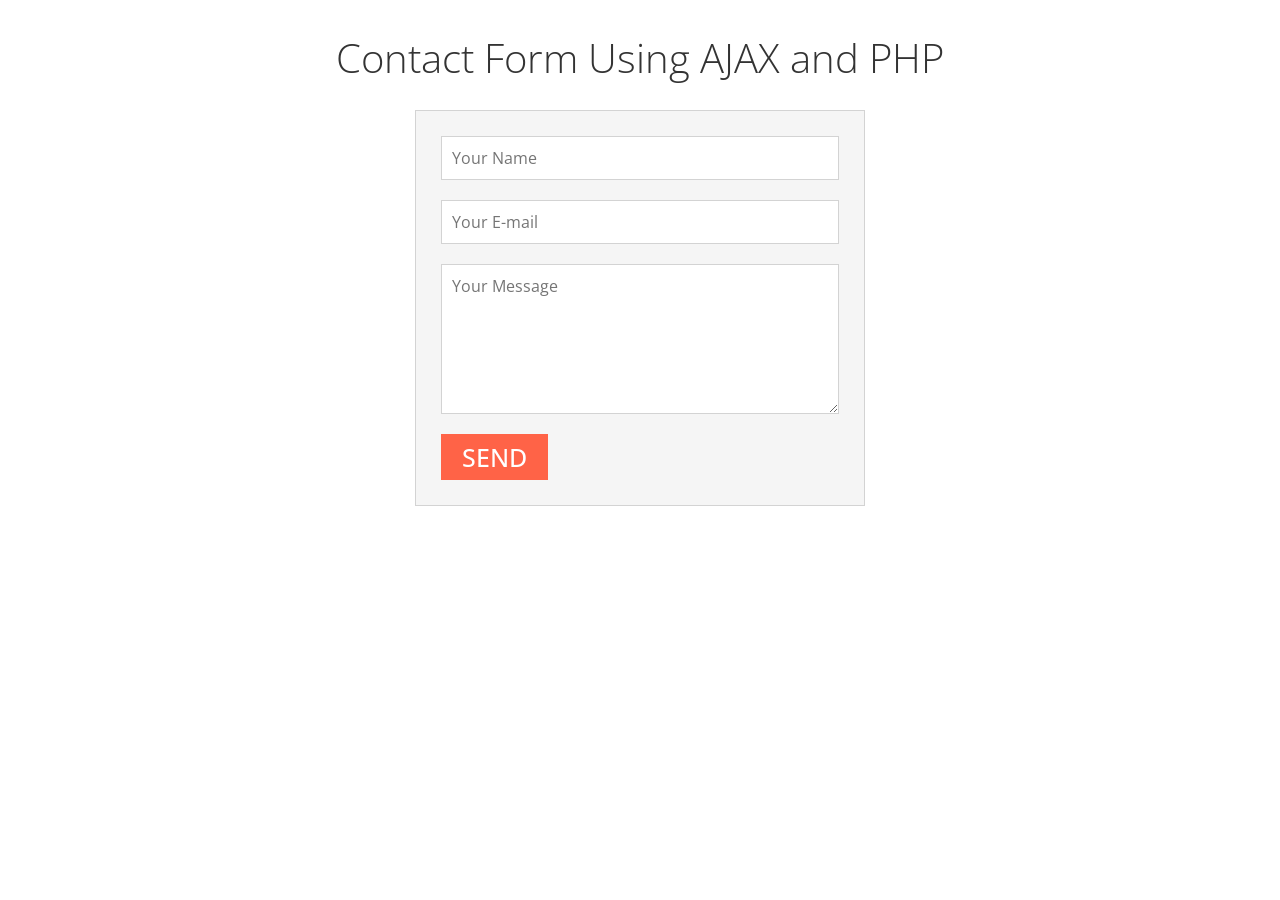
<file: index.html>
<!DOCTYPE html>
<html lang="en">
<head>
	<meta charset="UTF-8">
	<title>Contact Form Using AJAX and PHP</title>

	<!-- Google Fonts -->
	<link href="https://fonts.googleapis.com/css?family=Open+Sans:300,400,600,700,800" rel="stylesheet">

	<!-- Styles -->
	<link rel="stylesheet" href="css/style.css">
</head>
<body>

	<h1>Contact Form Using AJAX and PHP</h1>	
	<form action="process/process-contact.php" method="post" id="contactForm">
		<input type="text" name="name" id="name" placeholder="Your Name" required>
		<input type="email" name="email" id="email" placeholder="Your E-mail" required>
		<textarea name="message" id="message" cols="30" rows="10" placeholder="Your Message" required></textarea>
		<div class="g-recaptcha" data-theme="white" data-sitekey="6LcSBosaAAAAAEoYMItx5r9T_vibhJQb3mDL-IZj"></div>
		<button type="submit">Send</button>
	</form>
	<div id="responseMsg"></div>

	<!-- jQuery CDN -->
	<script src="https://ajax.googleapis.com/ajax/libs/jquery/3.1.1/jquery.min.js"></script>
	
	<!-- Google reCaptcha -->
	<script src='https://www.google.com/recaptcha/api.js'></script>

	<!-- Ajax Form -->
	<script src="js/contact-form.js"></script>
</body>
</html>
</file>
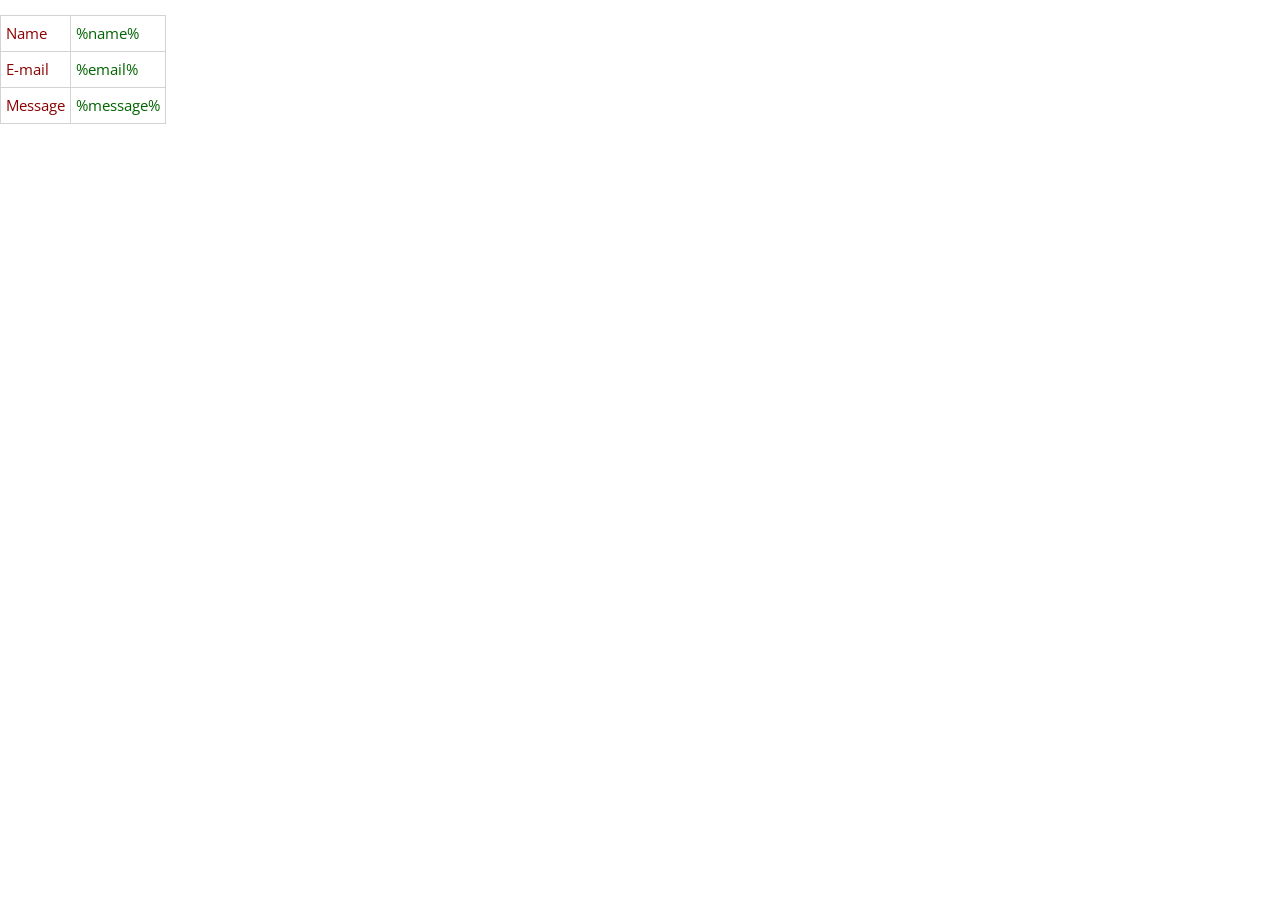
<file: process/process-contact-email.html>
<!DOCTYPE html>
<html lang="en">
<head>
    <meta charset="UTF-8">
    <link href="https://fonts.googleapis.com/css?family=Open+Sans:400,600" rel="stylesheet">
    <style>
        * {
            margin: 0;
            padding: 0;
        }
        body {
            background-color: transparent;
            font-family: 'Open Sans', sans-serif;
        }
        .grid {
            width: 960px;
            margin: 0px;
            background-color: white;
            padding: 0px;
        }
        h4 {
            color: navy;
        }
        table {
            margin-top: 15px;
            margin-bottom: 15px;
        }
        table, tr, th, td {
            border: 1px solid lightGray;
            border-collapse: collapse;
            font-family: 'Open Sans', sans-serif;
        }
        th {
            font-size: 15px;
            font-weight: normal;
            line-height: 25px;
            padding: 5px;
            text-align: left;
            color: darkred;
        }
        td {
            font-size: 15px;
            font-weight: normal;
            line-height: 25px;
            padding: 5px;
            text-align: left;
            color: darkgreen;
        }
    </style>
</head>
<body>
    <div class="grid">
        <table>
            <tr>
                <th>Name</th>
                <td>%name%</td>
            </tr>
            <tr>
                <th>E-mail</th>
                <td>%email%</td>
            </tr>
            <tr>
                <th>Message</th>
                <td>%message%</td>
            </tr>                        
        </table>
    </div>
</body>
</html>
</file>
<file: css/style.css>
* {
	margin: 0;
	padding: 0;
	box-sizing: border-box;
    font-family: 'Open Sans', sans-serif;
}
h1 {
	text-align: center;
	font-size: 40px;
	margin-top: 30px;
	color: #333;
    font-weight: 300;
}
form {
    width: 450px;
    margin: 25px auto;
    background-color: whitesmoke;
    padding: 25px 25px;
    font-family: 'Open Sans', sans-serif;
    border: 1px solid lightgray;
}
input, textarea {
    display: block;
    padding: 10px;
    width: 100%;
    margin-bottom: 20px;
    font-size: 16px;
    outline: none;
    border: 1px solid lightgray;
    -webkit-transition: all .5s;
       -moz-transition: all .5s;
        -ms-transition: all .5s;
         -o-transition: all .5s;
            transition: all .5s;
    font-family: 'Open Sans', sans-serif;
}
input:focus, textarea:focus {
    box-shadow: 0px 0px 15px 0px rgba(0, 0, 255, 0.54);
}
textarea {
	height: 150px;
}
button {
    padding: 5px 20px;
    font-size: 25px;
    font-weight: 500;
    font-family: 'Open Sans', sans-serif;
    border: 1px solid tomato;
    background-color: tomato;
    color: #fff;
    cursor: pointer;
    outline: none;
    text-transform: uppercase;
    -webkit-transition: all .25s;
       -moz-transition: all .25s;
        -ms-transition: all .25s;
         -o-transition: all .25s;
            transition: all .25s;
}
button:hover {
    background-color: #fff;
    color: tomato;
}
.g-recaptcha {
    margin-bottom: 20px;

    -webkit-transform: scale(1.32);
       -moz-transform: scale(1.32);
        -ms-transform: scale(1.32);
         -o-transform: scale(1.32);
            transform: scale(1.32);
    
    -webkit-transform-origin: 0 30px;
       -moz-transform-origin: 0 30px;
        -ms-transform-origin: 0 30px;
         -o-transform-origin: 0 30px;
            transform-origin: 0 30px;
}

/* Form Response Message */
#contactForm button:disabled {
    opacity: 0.5;
}
#responseMsg {
    width: 100%;
    margin: 10px auto;
    font-size: 16px;
    padding: 16px;
    border-radius: 4px;
}
.error,
.processing {
    color: #b94a48;
    background-color: #f2dede;
    border: 1px solid rgba(185, 74, 72, 0.3);
}
.success {
    color: #468847;
    background-color: #dff0d8;
    border: 1px solid #d6e9c6;
}
</file>
